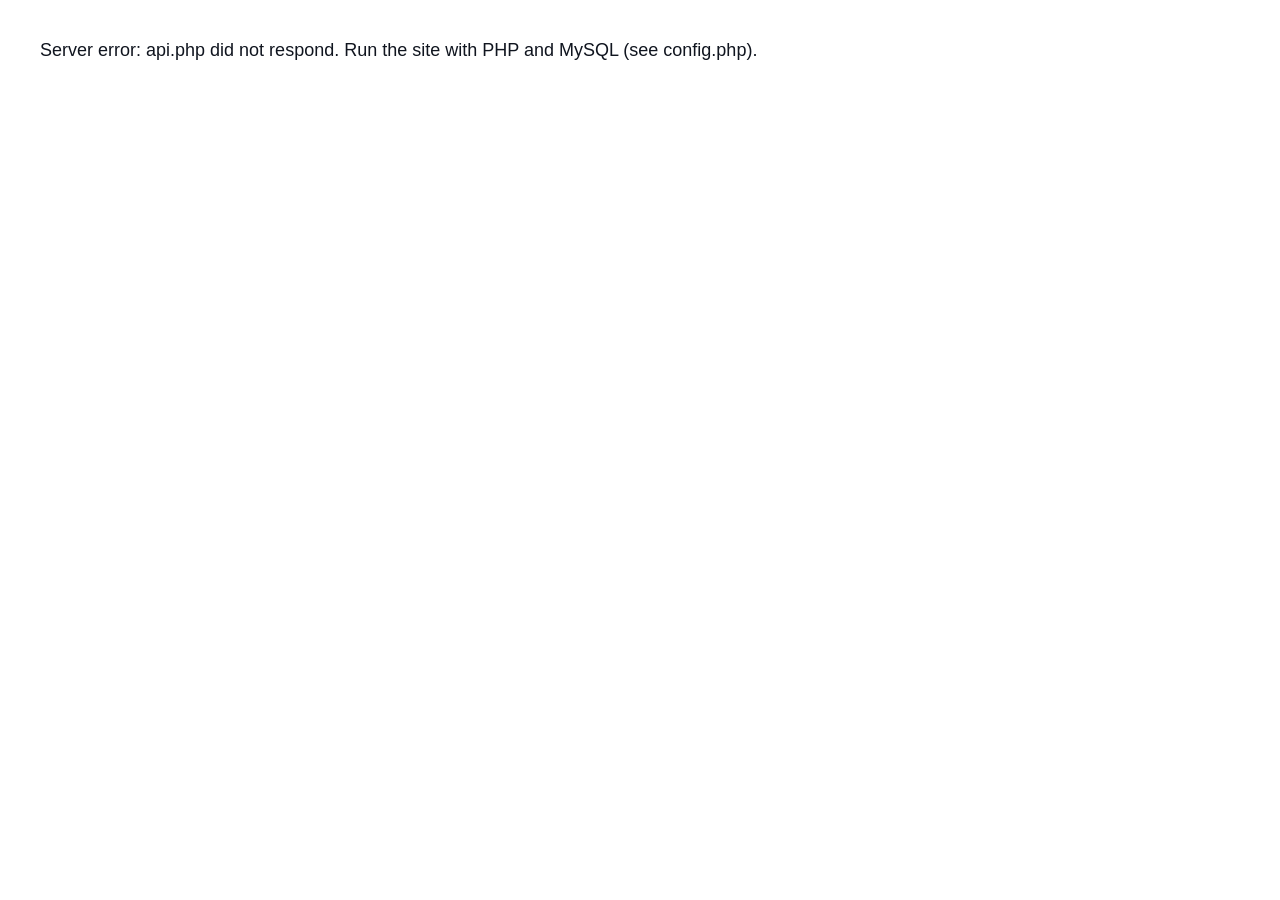
<file: index.html>
<!DOCTYPE html>
<html lang="en">
<head>
<meta charset="UTF-8">
<meta name="viewport" content="width=device-width, initial-scale=1">
<title>Ashikur Rahman Digital Printing &amp; Packaging</title>
<meta name="description" content="Banners, posters, leaflets, stickers and packaging printed to order in Dhaka.">
<link rel="icon" id="fav" href="uploads/logo.jpg">
<link rel="preconnect" href="https://fonts.googleapis.com">
<link rel="preconnect" href="https://fonts.gstatic.com" crossorigin>
<link href="https://fonts.googleapis.com/css2?family=Barlow:wght@400;600&family=Barlow+Condensed:wght@700;800&family=Hind+Siliguri:wght@400;600&display=swap" rel="stylesheet">
<link rel="stylesheet" href="https://cdnjs.cloudflare.com/ajax/libs/font-awesome/6.5.1/css/all.min.css">
<link rel="stylesheet" href="style.css">
</head>
<body>
<div class="top"><div class="wrap" id="top"></div></div>
<header class="hd"><div class="wrap">
<a class="logo" href="#home" id="logo"></a>
<button class="burger" aria-label="Menu" aria-expanded="false">Menu</button>
<nav id="nav" aria-label="Main"><a href="#home">Home</a><a href="#products">Products</a><a href="#about">About</a><a href="#blog">Blog</a><a href="#contact">Contact</a><span id="auth"></span></nav>
</div></header>
<main>
<section class="hero" id="home"><div class="slides" id="slides"></div><div class="dots" id="dots"></div><div class="crop"></div></section>
<section class="sec" id="products"><div class="wrap"><h2>Our products</h2>
<div class="bar"><div class="chips" id="chips"></div><input id="q" type="search" placeholder="Search products" aria-label="Search products"></div>
<div class="g3" id="grid"></div></div></section>
<section class="sec dk" id="about"><div class="wrap two"><div><h2>About us</h2><p class="pre" id="about-t"></p></div>
<ul class="why"><li>Fast turnaround</li><li>Sharp colour output</li><li>Custom design help</li><li>Bulk order pricing</li></ul></div></section>
<section class="sec lt" id="blog"><div class="wrap"><h2>From the blog</h2><div class="g3" id="posts"></div></div></section>
<section class="sec" id="contact"><div class="wrap"><h2>Contact us</h2><div class="cgrid" id="cinfo"></div><div id="map"></div></div></section>
</main>
<footer><div class="wrap" id="foot"></div></footer>
<div class="fab" id="fab"></div>
<div id="toast" role="status"></div>
<dialog id="dlg"><button class="x" data-do="x" aria-label="Close">×</button><div id="dbody"></div></dialog>
<script src="app.js"></script>
</body>
</html>
</file>
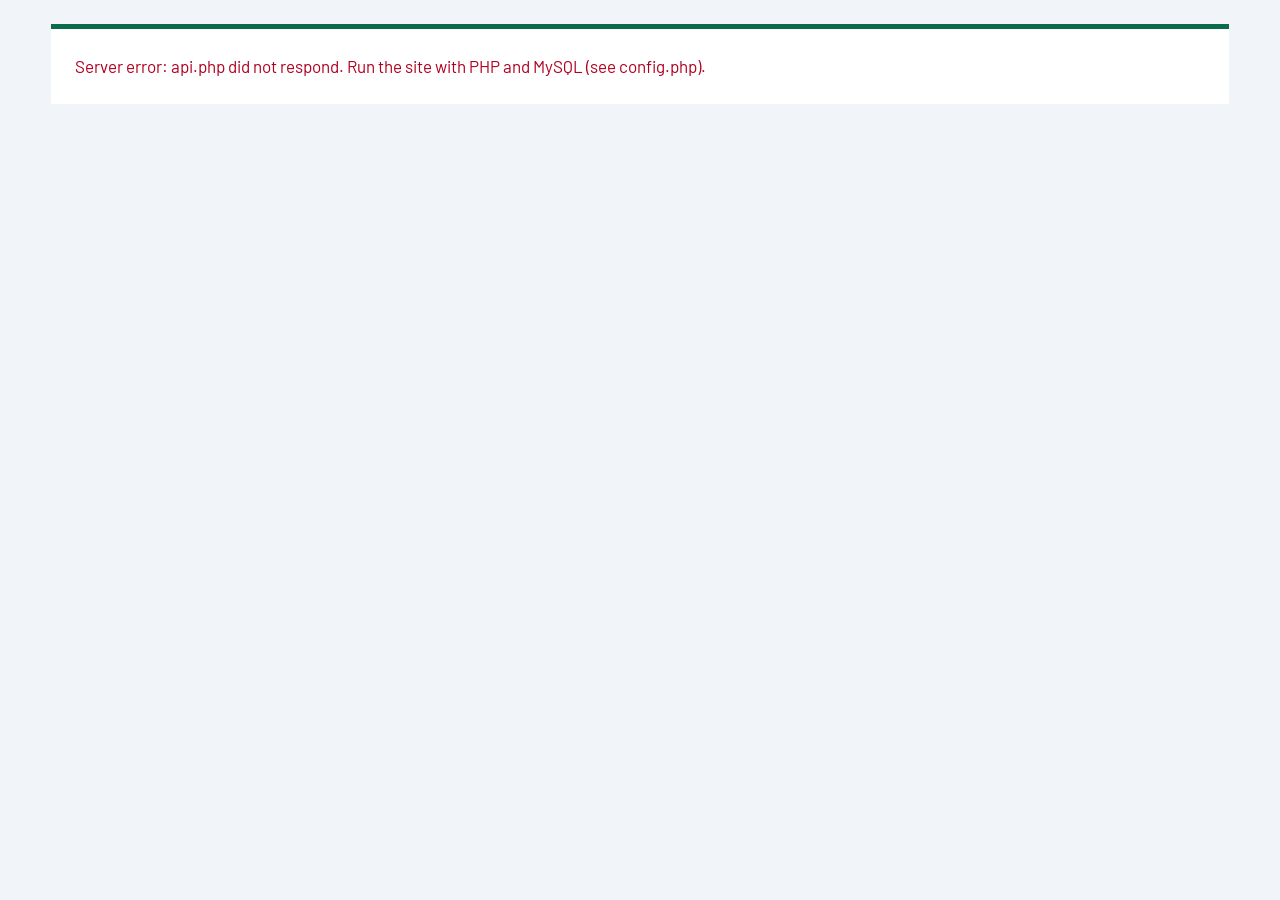
<file: admin.html>
<!DOCTYPE html>
<html lang="en"><head><meta charset="UTF-8"><meta name="viewport" content="width=device-width, initial-scale=1"><meta name="robots" content="noindex"><title>Admin panel</title>
<link href="https://fonts.googleapis.com/css2?family=Barlow:wght@400;600&family=Barlow+Condensed:wght@700;800&family=Hind+Siliguri:wght@400;600&display=swap" rel="stylesheet">
<link rel="stylesheet" href="style.css"></head>
<body class="adm"><main class="wrap" id="app"></main><script src="admin.js"></script></body></html>
</file>
<file: style.css>
/* VS Code: রঙ বদলাতে শুধু :root এডিট করুন (ডার্ক ব্লু, কালো, ডার্ক সবুজ, সাদা) */
:root{--navy:#0a2a66;--navy2:#06193f;--k:#000;--gr:#0b6b4a;--gr2:#08523a;--lt:#f1f5f9;--ink:#10151f;--mut:#c5cde0;--sky:#8fb0ff}
*{box-sizing:border-box;margin:0}
html{scroll-behavior:smooth;scroll-padding-top:90px}
body{font:400 17px/1.6 Barlow,"Hind Siliguri",system-ui,sans-serif;color:var(--ink);background:#fff}
img{max-width:100%;display:block}
a{color:inherit;text-decoration:none}
ul{list-style:none;padding:0}
:focus-visible{outline:3px solid var(--sky);outline-offset:3px}
h1,h2,h3,h4{font-family:"Barlow Condensed","Hind Siliguri",Impact,sans-serif;line-height:1.1;font-weight:700}
h2{font-size:clamp(2rem,4vw,3rem);margin-bottom:18px;color:var(--navy)}
h3{font-size:1.45rem}
.wrap{width:min(1180px,92%);margin:auto}
.sec{padding:80px 0}
.lt{background:var(--lt)}
.dk{background:var(--k);color:#fff}.dk h2{color:#fff}.dk p{color:var(--mut)}
.btn{display:inline-block;padding:12px 26px;border:2px solid transparent;font:600 1rem Barlow,"Hind Siliguri",sans-serif;cursor:pointer;transition:background .2s}
.btn.sm{padding:8px 16px;font-size:.92rem}
.green{background:var(--gr);color:#fff}.green:hover{background:var(--gr2)}
.blue{background:var(--navy);color:#fff}.blue:hover{background:var(--navy2)}
/* header */
.top{background:var(--k);color:var(--mut);font-size:14px}
.top .wrap{display:flex;gap:24px;padding:8px 0}
.hd{position:sticky;top:0;z-index:50;background:#fff;border-bottom:4px solid var(--navy)}
.hd .wrap{display:flex;align-items:center;justify-content:space-between;gap:16px;min-height:76px}
.logo{display:flex;align-items:center;gap:12px;max-width:340px;color:var(--navy);font:800 1.35rem/1.05 "Barlow Condensed",sans-serif}
.logo img{height:56px;width:auto}
#nav{display:flex;align-items:center;gap:22px;font-weight:600}
#nav a:hover{color:var(--gr)}#nav .btn:hover{color:#fff}
#auth{display:flex;align-items:center;gap:14px}
.hi{color:var(--navy)}
.burger{display:none;background:var(--navy);color:#fff;border:0;padding:9px 16px;font:inherit;font-weight:600;cursor:pointer}
/* hero: banners from admin; crop marks = print-shop detail */
.hero{position:relative;overflow:hidden;color:#fff;background:linear-gradient(120deg,var(--navy2),var(--k))}
.hero::after{content:"";position:absolute;top:0;bottom:0;right:-6%;width:32%;background:var(--gr);transform:skewX(-14deg)}
.slides{position:relative;z-index:1;height:min(76vh,560px);min-height:430px}
.sl{position:absolute;inset:0;display:flex;align-items:center;padding:0 max(4vw,calc((100vw - 1180px)/2));opacity:0;visibility:hidden;transition:opacity .6s}
.sl.on{opacity:1;visibility:visible}
.sl>img{position:absolute;inset:0;width:100%;height:100%;object-fit:cover;opacity:.42}
.cap{position:relative;max-width:640px}
.cap h1,.cap h2{margin:0;color:#fff;font-size:clamp(2.4rem,5.5vw,4.4rem);font-weight:800}
.cap p{margin:16px 0 26px;max-width:52ch;color:var(--mut);font-size:1.12rem}
.dots{position:absolute;left:0;right:0;bottom:24px;z-index:3;display:flex;justify-content:center;gap:10px}
.dots button{width:34px;height:6px;border:0;background:rgba(255,255,255,.4);cursor:pointer}.dots .on{background:#fff}
.crop{position:absolute;inset:22px;z-index:2;pointer-events:none;opacity:.5;background:linear-gradient(#fff,#fff) left top/30px 2px,linear-gradient(#fff,#fff) left top/2px 30px,linear-gradient(#fff,#fff) right top/30px 2px,linear-gradient(#fff,#fff) right top/2px 30px,linear-gradient(#fff,#fff) left bottom/30px 2px,linear-gradient(#fff,#fff) left bottom/2px 30px,linear-gradient(#fff,#fff) right bottom/30px 2px,linear-gradient(#fff,#fff) right bottom/2px 30px;background-repeat:no-repeat}
/* products, blog, cards */
.bar{display:flex;flex-wrap:wrap;gap:14px;align-items:center;justify-content:space-between;margin-bottom:26px}
#q{flex:1 1 220px;max-width:340px;padding:10px 14px;border:2px solid var(--navy);font:inherit}
.chips{display:flex;flex-wrap:wrap;gap:8px}
.chip{padding:8px 16px;border:2px solid var(--navy);background:#fff;color:var(--navy);font:600 .95rem Barlow,"Hind Siliguri",sans-serif;cursor:pointer}
.chip.on{background:var(--navy);color:#fff}
.g3{display:grid;grid-template-columns:repeat(auto-fill,minmax(250px,1fr));gap:22px}
.card{display:flex;flex-direction:column;background:#fff;border:1px solid #dbe2ee}
.im{position:relative;aspect-ratio:4/3;background:#e8edf5}
.im img,.ph{width:100%;height:100%;object-fit:cover}
.ph{background:repeating-linear-gradient(135deg,#dfe6f2 0 12px,#e8edf5 12px 24px)}
.off{position:absolute;left:0;top:12px;z-index:1;padding:2px 10px;background:var(--gr);color:#fff;font-weight:600}
.in{display:flex;flex:1;flex-direction:column;gap:8px;padding:18px}
.in p{margin:0}.in .btn{margin-top:auto;text-align:center}
.pr s{color:#7a8396}.pr b{color:var(--navy);font-size:1.1rem}
.more{color:var(--gr);font-weight:600;text-decoration:underline}
.two{display:grid;grid-template-columns:1.2fr 1fr;gap:56px;align-items:center}
.why{display:grid;gap:12px}
.why li{padding:16px 18px;background:#0d1a35;border-left:5px solid var(--gr);color:#fff}
.pre{white-space:pre-line}
.cgrid{display:grid;grid-template-columns:repeat(auto-fit,minmax(220px,1fr));gap:22px}
.cgrid>div{padding:22px;background:var(--lt);border-top:5px solid var(--gr)}
.cgrid>div:nth-child(even){border-top-color:var(--navy)}
.cgrid p{margin-top:6px}
footer{background:var(--k);color:var(--mut);padding:30px 0;font-size:15px}
.fab{position:fixed;right:18px;bottom:18px;z-index:60;display:grid;gap:10px}
.fab a,.fab button{display:grid;place-items:center;width:50px;height:50px;border:0;border-radius:50%;color:#fff;font:600 13px Barlow,sans-serif;cursor:pointer}
.fab .w{background:var(--gr)}.fab .up{background:var(--navy)}
/* login dialog */
dialog{width:min(440px,92vw);max-height:90vh;overflow:auto;margin:auto;padding:28px;border:0;border-top:6px solid var(--gr);box-shadow:0 20px 60px rgba(0,0,0,.4)}
dialog::backdrop{background:rgba(0,0,0,.6)}
dialog .x{position:absolute;right:12px;top:6px;border:0;background:none;font-size:30px;cursor:pointer}
dialog .im{margin:12px 0}
label{display:block;margin:12px 0;font-weight:600}
dialog input,.adm input,.adm textarea{display:block;width:100%;margin-top:4px;padding:10px 12px;border:2px solid #c5cde0;font:inherit}
.err{min-height:1.4em;color:#b00020}
.alt{margin-top:16px}.alt a{color:var(--gr);font-weight:600;text-decoration:underline}
/* admin panel */
.adm{background:var(--lt)}.adm .wrap{padding:24px 0 60px}
.adm h1{font-size:2.2rem;color:var(--navy)}
.tabs{display:flex;flex-wrap:wrap;gap:8px;margin:16px 0}
.tabs button{padding:9px 18px;border:2px solid var(--navy);background:#fff;color:var(--navy);font:600 1rem Barlow,sans-serif;cursor:pointer}
.tabs .on{background:var(--navy);color:#fff}
.panel{padding:24px;background:#fff;border-top:5px solid var(--gr)}
.row{display:flex;gap:12px;align-items:center;justify-content:space-between;padding:10px 0;border-bottom:1px solid #e3e8f1}
.row img{display:inline-block;width:60px;height:44px;object-fit:cover;vertical-align:middle}
.fl{display:grid;grid-template-columns:repeat(auto-fit,minmax(260px,1fr));gap:0 20px}
.fl .full{grid-column:1/-1}
.adm textarea{min-height:110px}
.up2 img{height:70px;margin-top:6px;background:#eee}
.msg{min-height:1.5em;margin-top:12px;color:var(--gr);font-weight:600}
@media(max-width:900px){
.burger{display:block}
#nav{display:none;position:absolute;left:0;right:0;top:100%;flex-direction:column;align-items:flex-start;gap:14px;padding:18px 4%;background:#fff;border-bottom:4px solid var(--navy)}
#nav.open{display:flex}
.two{grid-template-columns:1fr}.hero::after{display:none}
}
@media(max-width:560px){.top .wrap span:last-child{display:none}.logo{font-size:1.1rem}.logo img{height:46px}.sec{padding:56px 0}}
@media(prefers-reduced-motion:reduce){html{scroll-behavior:auto}.sl{transition:none}}
/* cart, orders, social icons, map */
.fab a{font-size:28px}
.cartb{color:var(--navy);white-space:nowrap}
.cartb b{display:inline-grid;place-items:center;min-width:22px;height:22px;padding:0 5px;border-radius:11px;background:var(--gr);color:#fff;font-size:13px}
.acts{display:flex;gap:8px;margin-top:auto}
.acts .btn{flex:1;margin:0;padding:8px 10px;text-align:center}
.crow{display:flex;gap:12px;align-items:center;justify-content:space-between;padding:10px 0;border-bottom:1px solid #e3e8f1}
.qty{display:flex;align-items:center;gap:8px}
.qty button,.rm{width:30px;height:30px;border:1px solid #c5cde0;background:#fff;font-size:18px;cursor:pointer}
.rm{border:0;font-size:24px}
.tot{margin:14px 0;font-size:1.1rem}
dialog textarea{display:block;width:100%;margin-top:4px;padding:10px 12px;border:2px solid #c5cde0;font:inherit}
.dev{padding:8px 10px;background:var(--lt);border-left:4px solid var(--gr);font-size:.95rem}
.si{display:inline-grid;place-items:center;width:38px;height:38px;margin:0 6px 6px 0;border-radius:50%;background:var(--navy);color:#fff;font-size:17px}
.si:hover{background:var(--gr)}
.top .tsoc{margin-left:auto;display:flex;gap:14px}
.top .si{width:auto;height:auto;margin:0;border-radius:0;background:none;font-size:15px}
.top .si:hover{background:none;color:#fff}
.fsoc{margin-bottom:10px}
footer .si{background:#14213d}
.mapf{display:block;width:100%;height:340px;margin-top:22px;border:0}
#toast{position:fixed;left:50%;bottom:26px;z-index:80;padding:10px 18px;transform:translate(-50%,20px);background:#000;color:#fff;opacity:0;pointer-events:none;transition:.25s}
#toast.on{opacity:1;transform:translate(-50%,0)}
.srow{display:flex;gap:8px;margin:8px 0}
.srow select{padding:9px;border:2px solid #c5cde0;font:inherit}
.srow input{margin:0!important}
.ord{padding:14px 0;border-bottom:2px solid #e3e8f1}
.ord p{margin:4px 0}
.ord select{padding:6px;font:inherit}
.top .wrap:empty{display:none}
</file>
